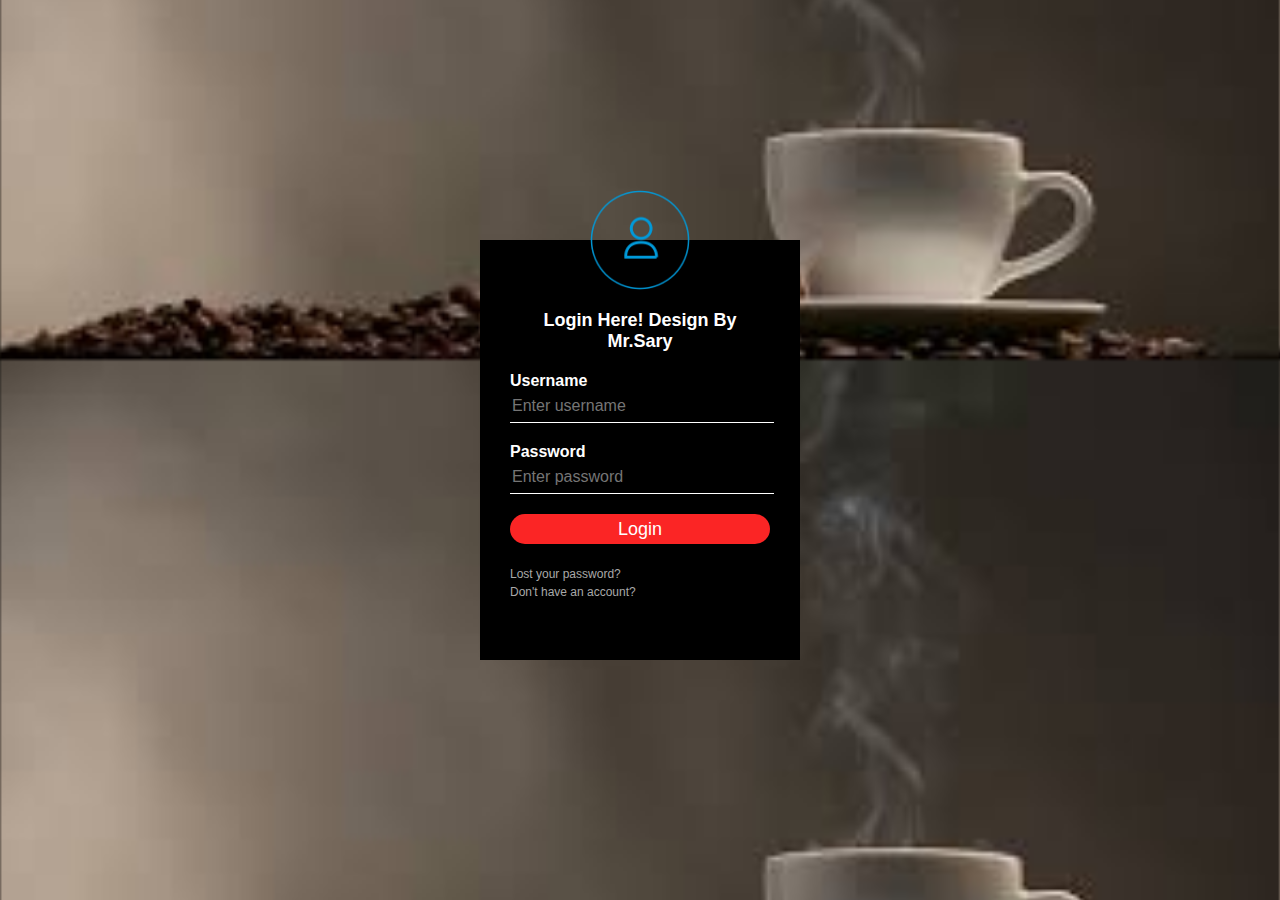
<file: Index.html>
<!doctype html>
<html>
<head>
<meta charset="utf-8">
<title>Login Form Design</title>
<link rel="stylesheet" type="text/css" href="style.css">
</head>

<body>
	<div class="loginbox">
		<img src="01.png" class="avatar">
		<h1>Login Here! Design By Mr.Sary</h1>
		<form>
			<p>Username</p>
			<input type="text" name="" placeholder="Enter username">
			<p>Password</p>
			<input type="password" name="" placeholder="Enter password">
			<input type="submit" name="" value="Login">
			<a href="Table.html" target="_top" title="https://www.w3schools.com">Lost your password?</a><br>
			<a href="C:\Users\SARY-SR\Desktop\Sign up\Transparent Navbar\Index.html">Don't have an account?</a>
		</form>
	</div>
</body>
</html>
</file>
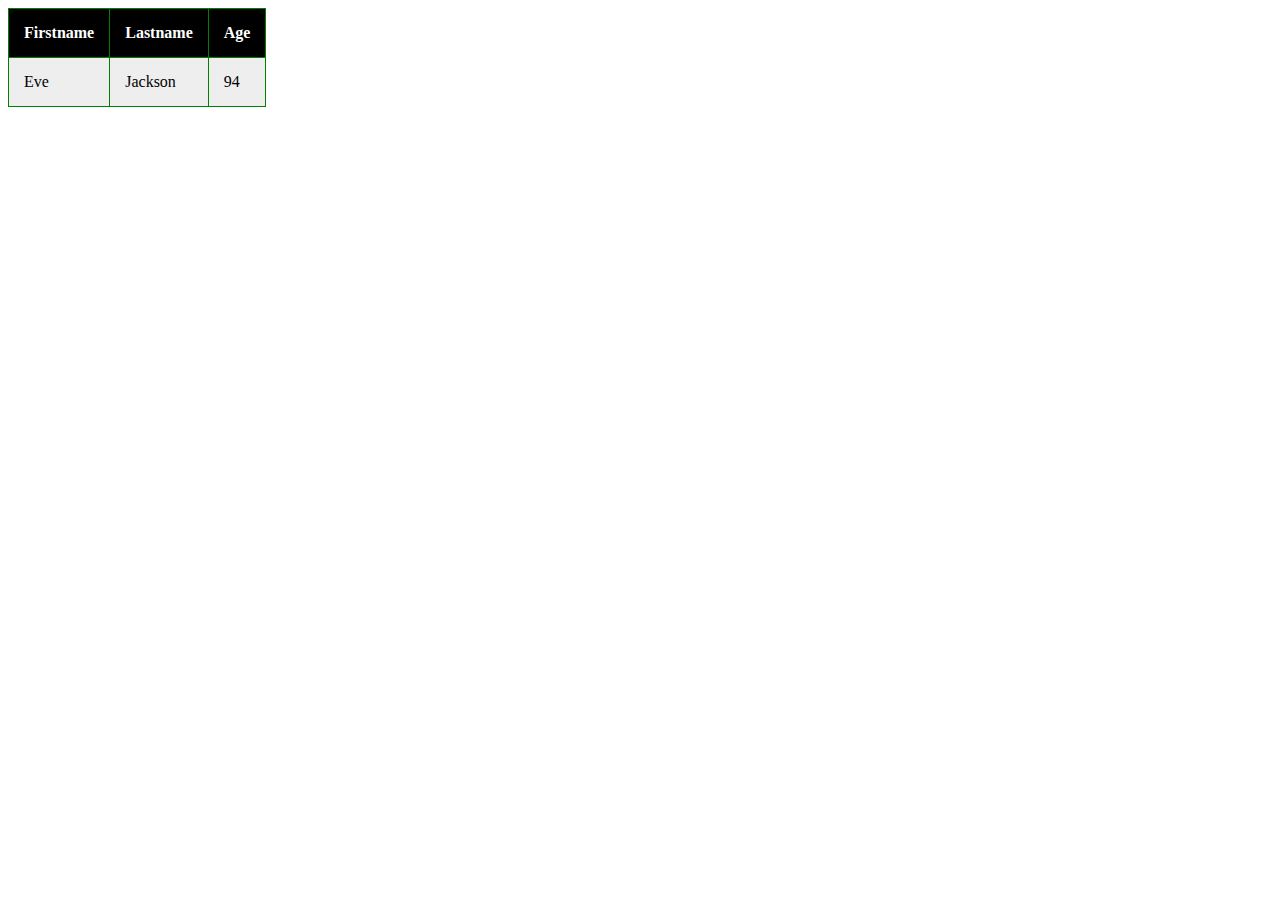
<file: Table style.html>
<html>
<head>
<title>test tools html</title>
<style>
	table, th,td{border:1px solid green; border-collapse:collapse; padding:15px;}

	td{text-align:left;}
	
	table#t01 th {
    background-color: black;
    color: white;
}
table#t01 tr:nth-child(even) {
    background-color: #eee;
}
table#t01 tr:nth-child(odd) {
   background-color: #fff;
}
</style>
</head>
<body>
<table id="t01">
  <tr>
    <th>Firstname</th>
    <th>Lastname</th> 
    <th>Age</th>
  </tr>
  <tr>
    <td>Eve</td>
    <td>Jackson</td> 
    <td>94</td>
  </tr>
</table>
</body>
</html>
</file>
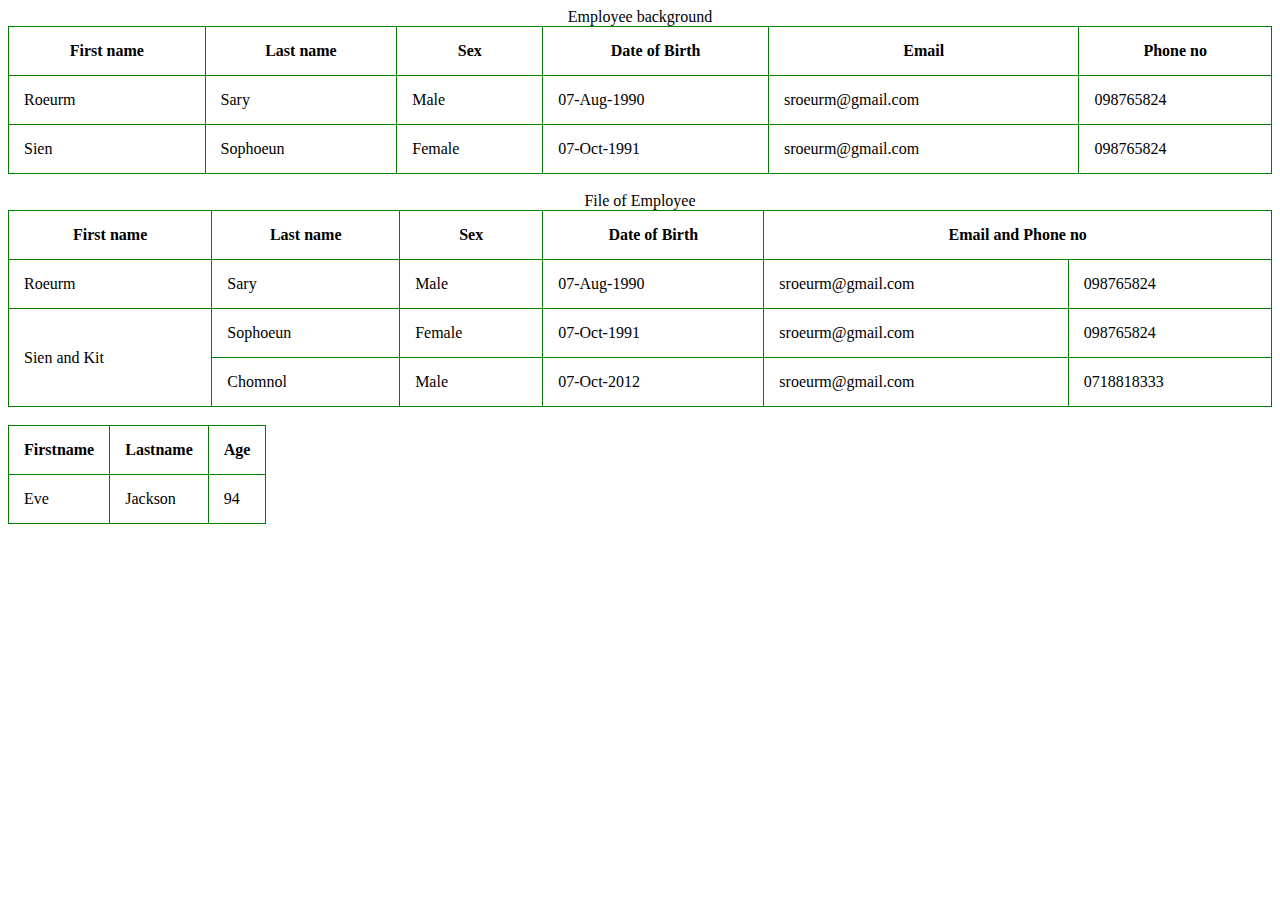
<file: Table.html>
<html>
<head>
	<title>Test Tools HTML</title>
	<style>
	table, th, td {border: 1px solid green;border-collapse:collapse;}
	th,td{ padding: 15px;}
	td {text-align:left;}

	</style>
</head>
<body>
	<table style="width:100%;">
		<caption>Employee background</caption>
		<tr>
			<th>First name</th>
			<th>Last name</th>
			<th>Sex</th>
			<th>Date of Birth</th>
			<th>Email</th>
			<th>Phone no</th>
		</tr>
		<tr>
			<td>Roeurm</td>
			<td>Sary</td>
			<td>Male</td>
			<td>07-Aug-1990</td>
			<td>sroeurm@gmail.com</td>
			<td>098765824</td>
		</tr>
<tr>
			<td>Sien</td>
			<td>Sophoeun</td>
			<td>Female</td>
			<td>07-Oct-1991</td>
			<td>sroeurm@gmail.com</td>
			<td>098765824</td>
		</tr>

	</table>
<br>
<table style="width:100%;">
			<caption>File of Employee</caption>
		<tr>
			<th>First name</th>
			<th>Last name</th>
			<th>Sex</th>
			<th>Date of Birth</th>
			<th colspan="2">Email and Phone no</th>
			
		</tr>
		<tr>
			<td>Roeurm</td>
			<td>Sary</td>
			<td>Male</td>
			<td>07-Aug-1990</td>
			<td>sroeurm@gmail.com</td>
			<td>098765824</td>
		</tr>
		<tr>
			<td rowspan="2">Sien and Kit</td>
			<td>Sophoeun</td>
			<td>Female</td>
			<td>07-Oct-1991</td>
			<td>sroeurm@gmail.com</td>
			<td>098765824</td>
		</tr>
		<tr>
			
			<td>Chomnol</td>
			<td>Male</td>
			<td>07-Oct-2012</td>
			<td>sroeurm@gmail.com</td>
			<td>0718818333</td>
		</tr>
		

	</table>

	<br>
	<table id="t01">
  <tr>
    <th>Firstname</th>
    <th>Lastname</th> 
    <th>Age</th>
  </tr>
  <tr>
    <td>Eve</td>
    <td>Jackson</td> 
    <td>94</td>
  </tr>

</table>

</body>
</html>
</file>
<file: style.css>
body{
	margin: 0;
	padding: 0;
	background: url(03.jpg);
	background-size: cover;
	background-position:center;
	font-family: sans-serif;	
}
.loginbox
{
	width: 320px;
	height: 420px;
	background: #000;
	color: #fff;
	top: 50%;
	left: 50%;
	position: absolute;
	transform: translate(-50%,-50%);
	box-sizing: border-box;
	padding: 70px 30px;
}
.avatar
{
	width: 100px;
	height: 100px;
	border-radius: 50%;
	position: absolute;
	top: -50px;
	left: calc(50% - 50px);
}
h1{
	margin: 0;
	padding: 0 0 20px;
	text-align: center;
	font-size: 18px;
}
.loginbox p
{
	margin: 0;
	padding: 0;
	font-weight: bold;
	
}
.loginbox input
{
	width: 100%;
	margin-bottom: 20px;
}
.loginbox input[type="text"], input[type="password"]
{
	border:none;
	border-bottom: 1px solid #fff;
	background: transparent;
	outline: none;
	height: 30px;
	color: #fff;
	font-size: 16px;
}
.loginbox input[type="submit"]
{
	border: 0;
	outline: 0;
	height: 30px;
	background: #fb2525;
	color: #fff;
	font-size: 18px;
	border-radius: 20px;
}
.loginbox input[type="submit"]:hover
{
	cursor: pointer;
	background: #ffc107;
	color:#000;
	
}
.loginbox a{
	text-decoration: none;
	font-size: 12px;
	line-height: 10px;
	color: darkgrey;
}
.loginbox a:hover
{
	color: #ffc107;
	
}
</file>
